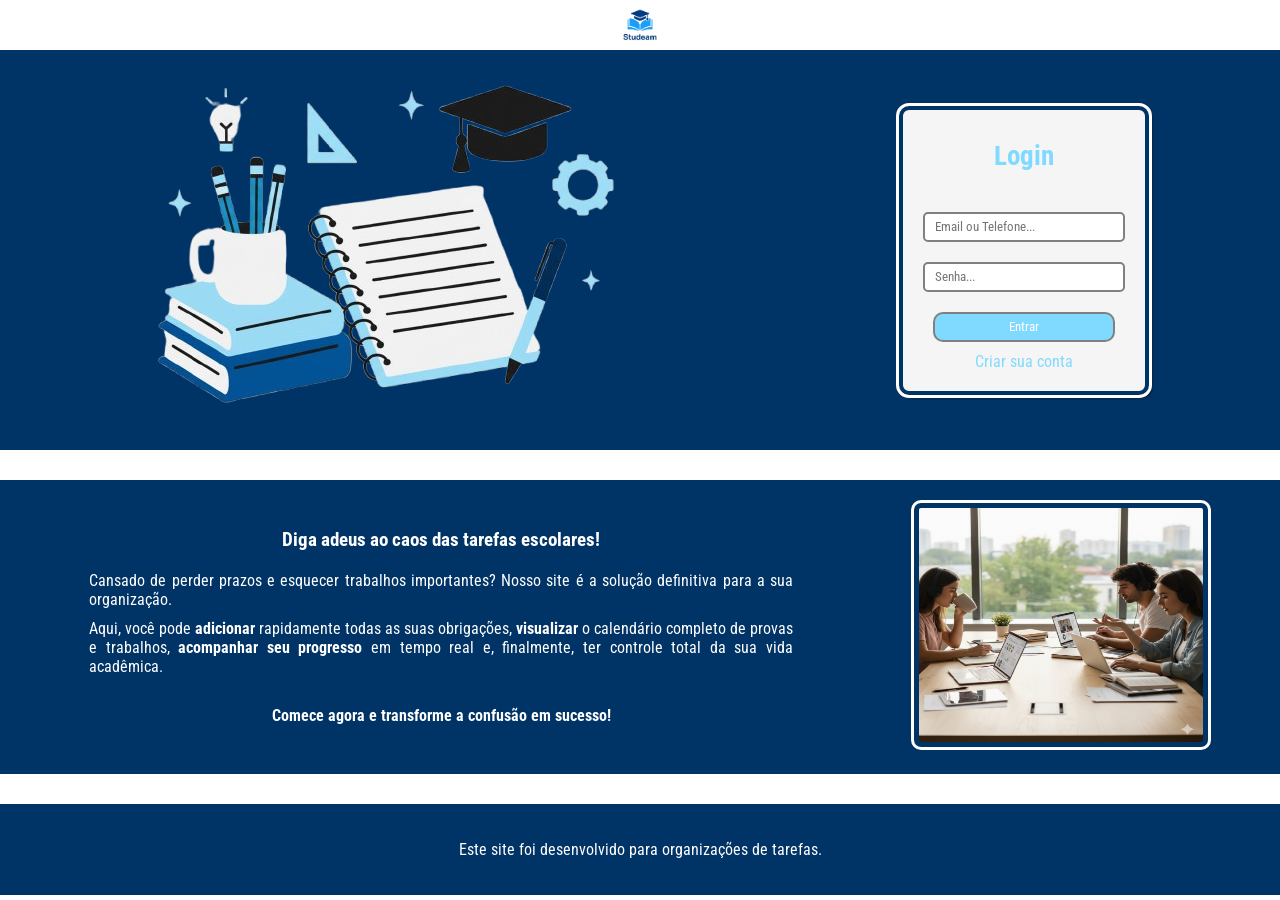
<file: index.html>
<!DOCTYPE html>
<html lang="pt-br">
<head>
    <meta charset="UTF-8">
    <meta http-equiv="X-UA-Compatible" content="IE=edge">
    <meta name="viewport" content="width=device-width, initial-scale=1.0">
    <link rel="stylesheet" href="./estilos/index.css">
    <title>Pagina de Login</title>
</head>
<body>
    <header class="cabecalho">
        <img src="imagens/Logo.png" alt="logo">
    </header>
    <main class="conteudo">
        <section class="espaco-login">
            <div class="img-login">
                <img src="./imagens/Gemini_Generated_Image_z8wyt6z8wyt6z8wy-removebg-preview.png" alt="">
            </div>
            <div class="espaco-box">
                <div class="login-box">
                    <h2>Login</h2>
                    <form action="post">
                        <div class="campo">
                            <input type="email" name="email" id="iemail" autocomplete="email" placeholder="Email ou Telefone...">
                        </div>
                        <div class="campo">
                            <input type="password" name="senha" id="isenha" autocomplete="current-password" placeholder="Senha...">
                        </div>
                        <div class="btn-login">
                            <button><a href="./dashboard.html">Entrar</a></button>
                        </div>
                        <div class="criar-conta">
                            <a href="./cadastro.html">Criar sua conta</a>
                        </div>
                    </form>
                </div>
            </div>
        </section>
        <section class="info-site">
            <div class="info-texto">
                <h3>Diga adeus ao caos das tarefas escolares!</h3>
                <p>Cansado de perder prazos e esquecer trabalhos importantes? Nosso site é a solução definitiva para a sua organização.</p>
                <p>Aqui, você pode <strong>adicionar</strong> rapidamente todas as suas obrigações, <strong>visualizar</strong> o calendário completo de provas e trabalhos, <strong>acompanhar seu progresso</strong> em tempo real e, finalmente, ter controle total da sua vida acadêmica.</p>
                <h4>Comece agora e transforme a confusão em sucesso!</h4>
            </div>
            <div class="info-img">
                <img src="./imagens/Gemini_Generated_Image_w9svi0w9svi0w9sv.png" alt="">
            </div>
        </section>
    </main>
    <footer class="rodape">
        <p>Este site foi desenvolvido para organizações de tarefas.</p>
    </footer>
</body>
</html>
</file>
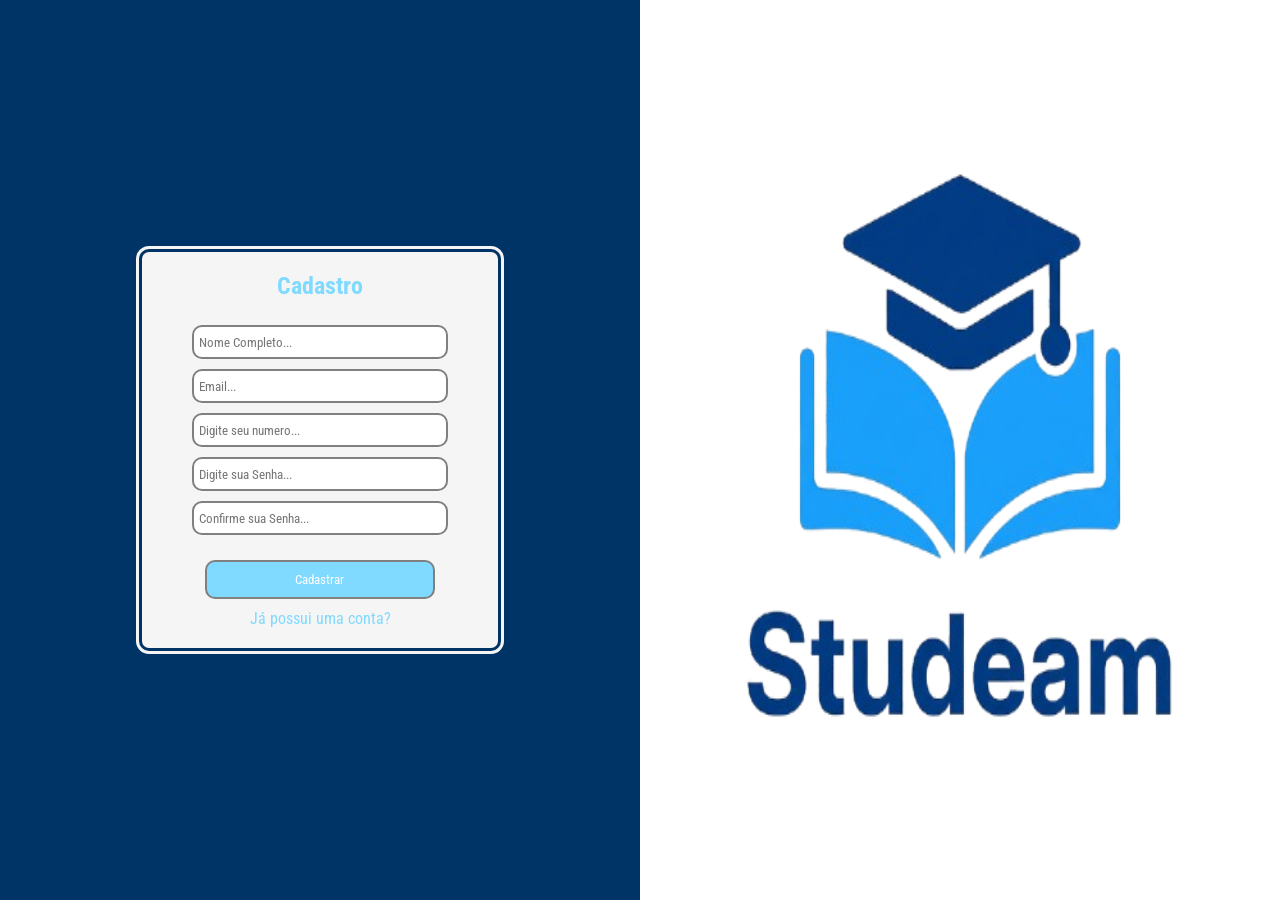
<file: cadastro.html>
<!DOCTYPE html>
<html lang="pt-br">
<head>
  <meta charset="UTF-8">
  <meta http-equiv="X-UA-Compatible" content="IE=edge">
  <meta name="viewport" content="width=device-width, initial-scale=1.0">
  <title>Cadastro</title>
  <link rel="stylesheet" href="./estilos/cadastro.css">
</head>
<body>
  <main>
    <div class="direita">
      <img src="imagens/Logo.png" alt="logo">
    </div>
    <section class="esquerda">
      <div class="cadastro">
        <h1>Cadastro</h1>
        <form action="" method="POST">
          <div class="campo"><input type="text" name="nome" id="inome" placeholder="Nome Completo..." autocomplete="name"></div>
          <div class="campo"><input type="email" name="email" id="iemail" placeholder="Email..."></div>
          <div class="campo"><input type="number" name="telefone" id="itelefone" placeholder="Digite seu numero..."></div>
          <div class="campo"><input type="password" name="senha" id="isenha" placeholder="Digite sua Senha..."></div>
          <div class="campo"><input type="password" name="senha" id="iconfirmesenha" placeholder="Confirme sua Senha..."></div>
          <div class="btn_cadastro"><button>Cadastrar</button></div>
          <div class="possui_conta"><a href="#">Já possui uma conta?</a></div>
        </form>
      </div>
      
    </section>
    <script src="./javascript/cadastro.js"></script>
  </main>
</body>
</html>
</file>
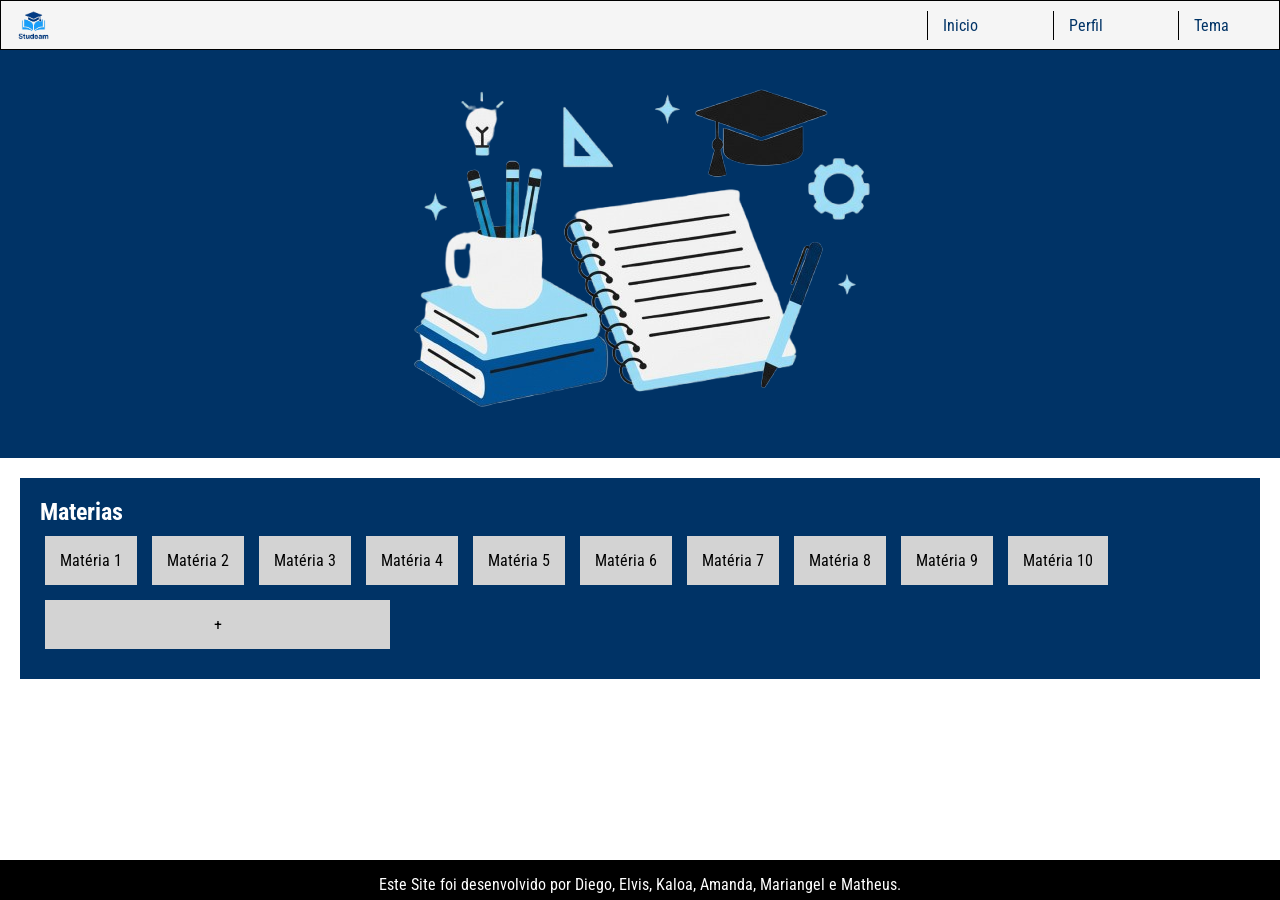
<file: dashboard.html>
<!DOCTYPE html>
<html lang="pt-br">
<head>
    <meta charset="UTF-8">
    <meta http-equiv="X-UA-Compatible" content="IE=edge">
    <meta name="viewport" content="width=device-width, initial-scale=1.0">
    <link rel="stylesheet" href="estilos/dashboard.css">
    <title>Dashboard</title>
</head>
<body>
    <header>
        <div class="logo">
            <img src="imagens/Logo.png" alt="Logo">
        </div>
        <menu>
            <a href="#">Inicio</a>
            <a href="perfil.html">Perfil</a>
            <a href="#">Tema</a>
        </menu>
    </header>
    <main>
        <section class="img-dash">
            <img src="imagens/Gemini_Generated_Image_z8wyt6z8wyt6z8wy-removebg-preview.png" alt="">
        </section>
        <section class="dashboard">
            <div class="tabela">
                <h1>Materias</h1>
                <div class="tabela-itens">
                    <a href="gerenciador.html">Matéria 1</a>
                    <a href="#">Matéria 2</a>
                    <a href="#">Matéria 3</a>
                    <a href="#">Matéria 4</a>
                    <a href="#">Matéria 5</a>
                    <a href="#">Matéria 6</a>
                    <a href="#">Matéria 7</a>
                    <a href="#">Matéria 8</a>
                    <a href="#">Matéria 9</a>
                    <a href="#">Matéria 10</a>
                    <a href="#" class="adicionar-tarefa">+</a>
                </div>
            </div>
        </section>
    </main>
    <footer class="rodape">
        <p>Este Site foi desenvolvido por Diego, Elvis, Kaloa, Amanda, Mariangel e Matheus.
    </footer>
</body>
</html>
</file>
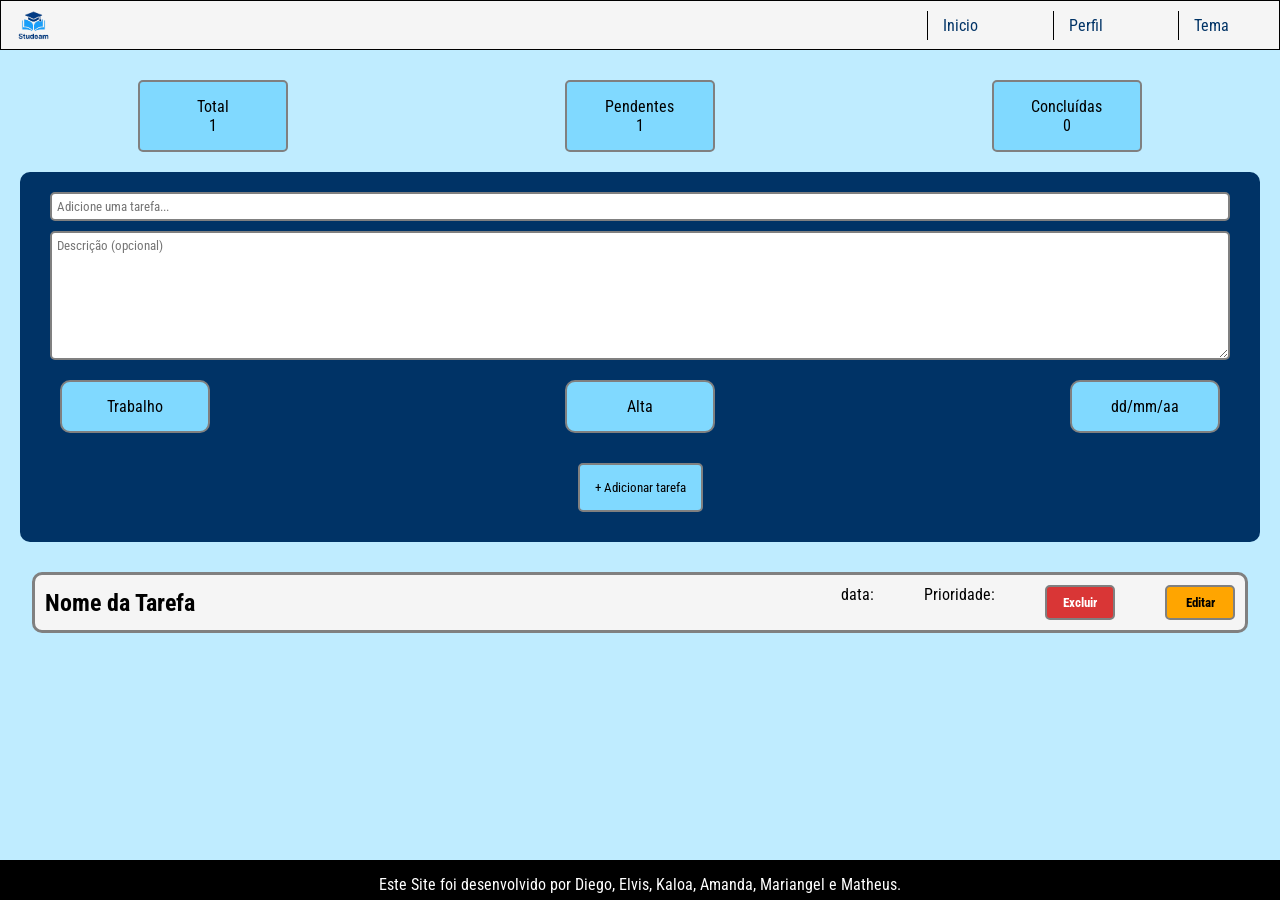
<file: gerenciador.html>
<!DOCTYPE html>
<html lang="pt-br">
<head>
    <meta charset="UTF-8">
    <meta http-equiv="X-UA-Compatible" content="IE=edge">
    <meta name="viewport" content="width=device-width, initial-scale=1.0">
    <link rel="stylesheet" href="estilos/gerenciador.css">
    <title>Gerenciador De Tarefas</title>
</head>
<body>
    <header>
        <div class="logo">
            <img src="imagens/Logo.png" alt="logo">
        </div>
        <menu>
            <a href="perfil.html">Inicio</a>
            <a href="dashboard.html">Perfil</a>
            <a href="#">Tema</a>
        </menu>
    </header>
    <main>
        <section class="pendencias">
            <div class="campo-progresso" id="total-tarefas">
                <p>Total</p>
                <p>1</p>
            </div>
            <div class="campo-progresso" id="pendentes">
                <p>Pendentes</p>
                <p>1</p>
            </div>
            <div class="campo-progresso" id="tarefas-concluidas">
                <p>Concluídas</p>
                <p>0</p>
            </div>
        </section>
        <section class="nova-tarefa">
            <div class="info-tarefa">
                <input type="text" name="titulo-tarefa" id="ititulo-tarefa" placeholder="Adicione uma tarefa...">
                <textarea name="descricao" id="idescricao" cols="30" rows="8" placeholder="Descrição (opcional)"></textarea>
            </div>
            <div class="dados-tarefa">
                <div id="opcao1" class="opcao">
                    Trabalho
                </div>
                <div id="opcao2" class="opcao">
                    Alta
                </div>
                <div id="opcao3" class="opcao">
                    dd/mm/aa
                </div>
            </div>
            <div class="btn-adicionar-tarefa">
                <button>+ Adicionar tarefa</button>
            </div>
        </section>
        <section class="filtro">
            <div class="buttons-filtro"></div>
            <div class="texto-filtro"></div>
        </section>
        <section class="lista-tarefas">
            <div class="item-lista">
                <div class="titulo-tarefa">
                    <h1>Nome da Tarefa</h1>
                </div>
                <div class="info-lista-tarefa">
                    <p>data:</p>
                    <p>Prioridade:</p>
                    <button class="btn-excluir">Excluir</button>
                    <button class="btn-editar">Editar</button>
                </div>
            </div>
        </section>
    </main>
    <footer>
        <p>Este Site foi desenvolvido por Diego, Elvis, Kaloa, Amanda, Mariangel e Matheus.</p>
    </footer>
</body>
</html>
</file>
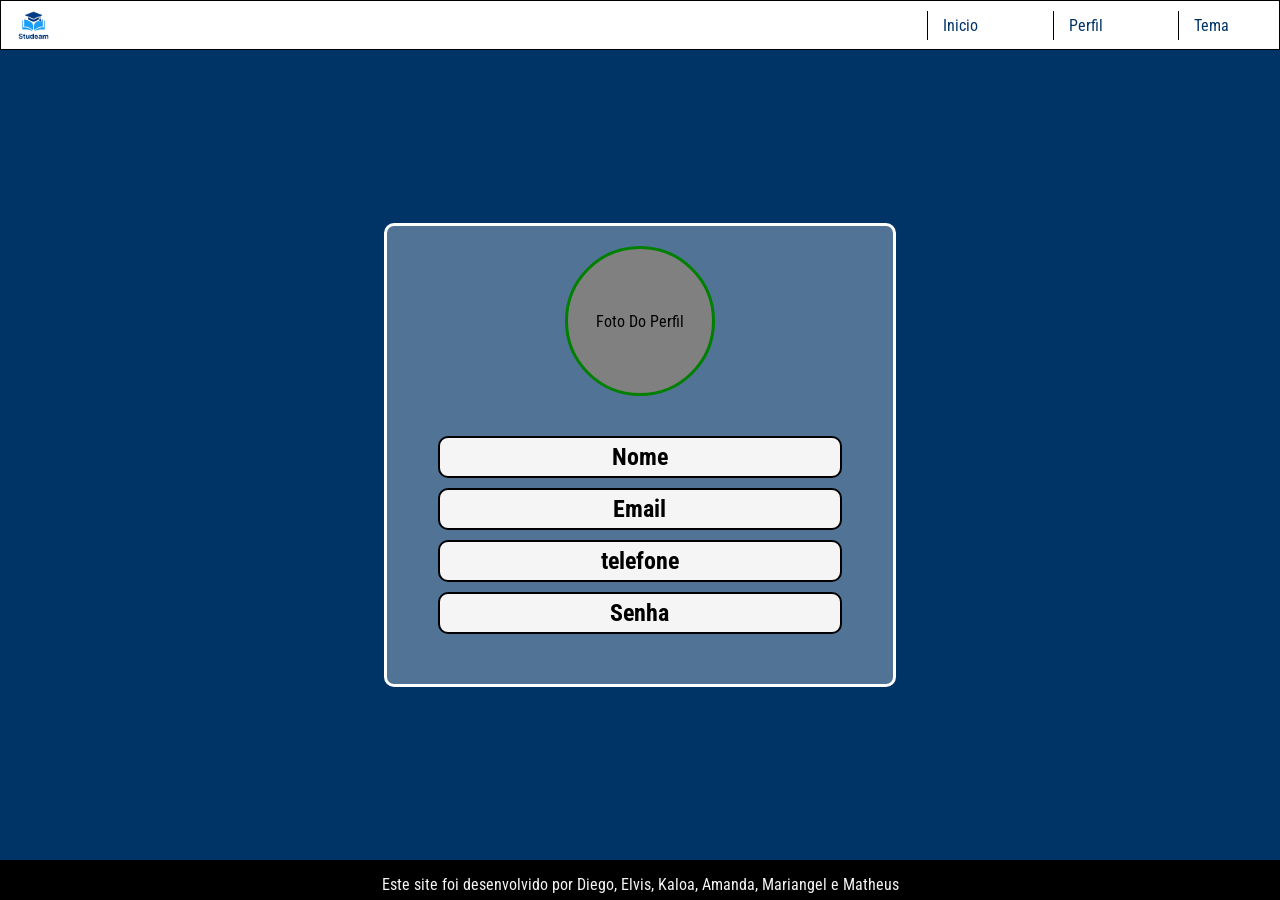
<file: perfil.html>
<!DOCTYPE html>
<html lang="pt-br">
<head>
    <meta charset="UTF-8">
    <meta http-equiv="X-UA-Compatible" content="IE=edge">
    <meta name="viewport" content="width=device-width, initial-scale=1.0">
    <title>Perfil</title>
    <link rel="stylesheet" href="estilos/perfil.css">
</head>
<body>
    <!---TOPO--->
    <header>
            <div class="logo">
                <img src="imagens/Logo.png" alt="logo">
            </div>
            <menu>
                <a href="dashboard.html">Inicio</a>
                <a href="#">Perfil</a>
                <a href="#">Tema</a>
            </menu>
    </header>
    <!---FIM DO TOPO--->
    <!--conteudo-->
    <main>

        <div class="dados">
            <div class="foto-perfil">Foto Do Perfil</div>
            <div class="dados-perfil">
                <div class="dados-nome">
                    <h2>Nome</h2>
                </div>
                <div class="dados-email">
                    <h2>Email</h2>
                </div>
                <div class="dados-telefone">
                    <h2>telefone</h2>
                </div>
                <div class="dados-senha">
                    <h2>Senha</h2>
                </div>
            </div>
    </div>
    </main>

    <footer>Este site foi desenvolvido por Diego, Elvis, Kaloa, Amanda, Mariangel e Matheus </footer>
</body>
</html>
</file>
<file: estilos/index.css>
@charset "UTF-8";
@import url('https://fonts.googleapis.com/css2?family=Roboto+Condensed:ital,wght@0,100..900;1,100..900&display=swap');

:root{
    --cor01: #ffffff;
    --cor02: #000000;
    --cor03: #003366;
    --cor04: #80d9ff;
    --cor05: #bfecff;
}

*{
    padding: 0%;
    margin: 0%;
    box-sizing: border-box;
    font-family: "Roboto Condensed",sans-serif;
}

.cabecalho{
    height: 50px;
    display: flex;
    justify-content: center;
    align-items: center;
}

.cabecalho img{
    height: 100%;
    border-radius: 50%;
}

main{
    display: flex;
    flex-direction: column;
    margin: auto;
}

.espaco-login{
    background-color: var(--cor03);
    display: flex;
    justify-content: space-between;
    height: 400px;
}

.img-login{
    width: 60%;
    display: flex;
    justify-content: center;
    align-items: center;
}

.espaco-box{
    width: 40%;
    display: flex;
    justify-content: center;
    align-items: center;
}

.login-box{
    background-color: whitesmoke;
    outline: 3px solid white;
    border: 4px solid var(--cor03);
    border-radius: 10px;
    box-shadow: 3px 3px 3px rgba(0, 0, 0, 0.521);
    width: 250px;
    padding: 20px;
}

.login-box h2{
    color: var(--cor04);
    text-align: center;
    margin: 10px 0px 30px 0px;
    font-size: 1.7em;
}

.login-box form{
    display: flex;
    flex-direction: column;
}

.login-box .campo input{
    width: 100%;
    height: 30px;
    padding: 10px;
    margin: 10px 0px;
    border-radius: 05px;
    border: 2px solid gray;
}

.login-box .btn-login{
    display: flex;
    justify-content: center;
    align-items: center;
}

.login-box .btn-login button{
    background-color: var(--cor04);
    border: 2px solid gray;
    color: white;
    width: 90%;
    height: 30px;
    border-radius: 10px;
    margin: 10px 0px;
}

.login-box .btn-login button a{
    color: white;
    text-decoration: none;
}

.login-box .btn-login button:hover{
    background-color: #0167cd;
    cursor: pointer;
}

.login-box .criar-conta{
    text-align: center;
    width: 100%;
}

.login-box .criar-conta a{
    text-decoration: none;
    color: var(--cor04);
    margin: 5px 0px 10px 0px;
}

.login-box .criar-conta a:hover{
    text-decoration: underline;
    color: #0175e8;

}

.info-site{
    background-color: var(--cor03);
    color: var(--cor01);
    display: flex;
    justify-content: space-around;
    align-items: center;
    margin: 30px 0px 30px 0px;
    padding: 20px;
}

.info-site .info-img{
    height: 100%;
}

.info-site .info-img img{
    width: 300px;
    height: 250px;
    border-radius: 10px;
    border: 3px solid white;
    padding: 05px;
}

.info-site .info-texto{
    padding: 20px;
    width: 60%;
}

.info-texto h3{
    margin-bottom: 20px;
    text-align: center;
}

.info-texto p{
    margin: 10px 0px;
    text-align: justify;
}

.info-texto h4{
    margin-top: 30px;
    text-align: center;
}

footer{
    background-color: var(--cor03);
    color: var(--cor01);
    text-align: center;
    padding: 36px;
}
</file>
<file: estilos/cadastro.css>
@import url('https://fonts.googleapis.com/css2?family=Roboto+Condensed:ital,wght@0,100..900;1,100..900&display=swap');

:root{
    --cor01: #ffffff;
    --cor02: #000000;
    --cor03: #003366;
    --cor04: #80d9ff;
    --cor05: #bfecff;
}


*{
    padding: 0px;
    margin: 0px;
    font-family: "Roboto Condensed",sans-serif;
}

main{
    display: flex;
    flex-direction: row-reverse;
}

.direita{
    display: flex;
    width: 50%;
    height: 100vh;
    background-color: var(--cor01);
}
.direita img{
    width: 100%;
    height: 100%;
}
.esquerda{
    background-color: var(--cor03);
    display: flex;
    justify-content: center;
    align-items: center;
    width: 50%;
    height: 100vh;
    
}
.cadastro{
    width: 40%;
    padding: 0px 50px ;
    flex-direction: column;
    background-color: whitesmoke;
    border-radius: 10px;
    border: 3px solid var(--cor03);
    outline: 3px solid whitesmoke ;
}

.cadastro form{
    display: flex;
    flex-direction: column;

}

.campo{
    display: flex;
    justify-content: center;
    align-items: center;
}

.campo input{
    width: 100%;
    margin: 5px 0px;
    padding: 5px;
    height: 20px;
    border-radius: 10px ;
    border: 2px solid gray
}
.cadastro h1{
    display: flex;
    justify-content: center;
    align-items: center;
    color: var(--cor04);
    margin: 20px 0px;
}
.btn_cadastro{
    margin: 20px 0px 10px 0px;
    display: flex;
    justify-content: center;
    align-items: center;
}
.btn_cadastro button{
    width: 90%;
    padding: 10px;
    background-color: var(--cor04);
    color: white;
    border-radius: 10px;
    border: 2px solid gray;
}
.btn_cadastro button:hover{
    cursor: pointer;
}
.possui_conta{
    text-align: center;
    margin: 0px 0px 20px 0px;

}
.possui_conta a{
    text-decoration: none;
    color: var(--cor04);
}



/****** CRUD *******/


.usuario_exibicao {
    display: inline-block;
    background-color: #f0f0f0;
    border: 2px solid #003366;
    border-radius: 10px;
    padding: 15px;
    margin: auto;
}

.usuario_exibicao h3 {
    margin-bottom: 5px;
    color: #003366;
}

.usuario_exibicao p {
    margin: 3px 0;
}

.botoes_usuario {
    display: flex;
    gap: 10px;
    margin-top: 10px;
}

.botoes_usuario button {
    padding: 5px 10px;
    border-radius: 5px;
    border: 2px solid #003366;
    background-color: #80d9ff;
    color: #003366;
    cursor: pointer;
    transition: all 0.2s;
}

.botoes_usuario button:hover {
    background-color: #003366;
    color: #ffffff;
}

.mensagem_login {
    margin-top: 8px;
    font-weight: bold;
}
</file>
<file: estilos/dashboard.css>
@charset "UTF-8";
@import url('https://fonts.googleapis.com/css2?family=Roboto+Condensed:ital,wght@0,100..900;1,100..900&display=swap');

:root{
    --cor01: #ffffff;
    --cor02: #000000;
    --cor03: #003366;
    --cor04: #80d9ff;
    --cor05: #bfecff;
}

*{
    padding: 0%;
    margin: 0%;
    box-sizing: border-box;
    font-family: "Roboto Condensed",sans-serif;
}

header{
    background-color: whitesmoke;
    display: flex;
    justify-content: space-between;
    align-items: center;
    height: 50px;
    padding: 10px;
    border: 1px solid black;
}

header .logo{
    height: 45px;
}

header .logo img{
    width: 100%;
    height: 100%;
}

header menu{
    display: flex;
    justify-content: space-around;
    width: 30%;
}

header menu a{
    text-decoration: none;
    color: var(--cor03);
    border-left: 1px solid black;
    padding: 5px;
    padding-left: 15px;
}

main{
    height: calc(100vh - 90px);
}

section.img-dash{
    background-color: #003366;
    display: flex;
    justify-content: center;
    align-items: center;
}

section.dashboard{
    padding: 20px;
}

div.tabela{
    background-color: var(--cor03);
    color: white;
    padding: 20px;
}

div.tabela-itens{
    display: flex;
    justify-content: left;
    align-items: center;
    flex-wrap: wrap;
    gap: 15px;
    margin: 10px 5px;
}

.tabela-itens a{
    background-color: lightgray;
    color: black;
    padding: 15px;
    text-decoration: none;
    text-align: center;
}

.adicionar-tarefa{
    width: 29%;
}
footer{
    height: 40px;
    padding: 15px;
    color: white;
    background-color: black;
    text-align: center;
}
</file>
<file: estilos/gerenciador.css>
@charset "UTF-8";
@import url('https://fonts.googleapis.com/css2?family=Roboto+Condensed:ital,wght@0,100..900;1,100..900&display=swap');

:root{
    --cor01: #ffffff;
    --cor02: #000000;
    --cor03: #003366;
    --cor04: #80d9ff;
    --cor05: #bfecff;
}

*{
    padding: 0%;
    margin: 0%;
    box-sizing: border-box;
    font-family: "Roboto Condensed",sans-serif;
}

body{
    background-color: var(--cor05);
}

header{
    background-color: whitesmoke;
    display: flex;
    justify-content: space-between;
    align-items: center;
    height: 50px;
    padding: 10px;
    border: 1px solid black;
}

header .logo{
    height: 45px;
}

header .logo img{
    width: 100%;
    height: 100%;
}

header menu{
    display: flex;
    justify-content: space-around;
    width: 30%;
}

header menu a{
    text-decoration: none;
    color: var(--cor03);
    border-left: 1px solid black;
    padding: 5px;
    padding-left: 15px;
}

main{
    height: calc(100vh - 100px);
    background-color: ;
    margin-top: 10px;
}

.pendencias{
    display: flex;
    justify-content: space-around;
}

.campo-progresso{
    border: 2px solid gray;
    border-radius: 5px;
    background-color: var(--cor04);
    display: flex;
    flex-direction: column;
    justify-content: center;
    align-items: center;
    width: 150px;
    padding: 15px;
    margin: 20px 0px;
}

.nova-tarefa{
    background-color: var(--cor03);
    margin: 0px 20px;
    border-radius: 10px;
    color: white;
    padding: 20px 30px;
}

.info-tarefa{
    display: flex;
    flex-direction: column;
    gap: 10px;
}

.info-tarefa input{
    border: 2px solid gray;
    border-radius: 5px;
    padding: 5px 5px;
}

.info-tarefa textarea{
    border: 2px solid gray;
    border-radius: 5px;
    padding-top: 5px;
    padding-left: 5px;
}

.dados-tarefa{
    display: flex;
    justify-content: space-between;
    align-items: center;
}

.opcao{
    background-color: var(--cor04);
    color: black;
    border: 2px solid gray;
    border-radius: 10px;
    width: 150px;
    text-align: center;
    padding: 15px 0px;
    margin: 20px 10px;
}

.btn-adicionar-tarefa{
    display: flex;
    justify-content: center;
    align-items: center;
    margin: 10px 0px;
}

.btn-adicionar-tarefa button{
    background-color: var(--cor04);
    padding: 15px;
    border: 2px solid gray;
    border-radius: 5px;

}

.item-lista{
    background-color: whitesmoke;
    border: 3px solid gray;
    border-radius: 10px;
    width: 95%;
    padding: 10px;
    margin: auto;
    margin-top: 30px;

    display: flex;
    justify-content: space-between;
    align-items: center;
}

.info-lista-tarefa{
    display: flex;
    gap: 50px;
}

.info-lista-tarefa button{
    width: 70px;px;
    padding: 8px;
    border: 2px solid gray;
    border-radius: 5px;
}

.btn-excluir{
    background-color: rgb(217, 54, 54);
    color: white;
    font-weight: 700;
    cursor: pointer;
}

.btn-editar{
    background-color: orange;
    font-weight: 700;
    cursor: pointer;
}

footer{
    background-color: black;
    color: white;
    padding: 15px;
    text-align: center;
    height: 40px;
}
</file>
<file: estilos/perfil.css>
@import url('https://fonts.googleapis.com/css2?family=Roboto+Condensed:ital,wght@0,100..900;1,100..900&display=swap');

:root{
    --cor01: #ffffff;
    --cor02: #000000;
    --cor03: #003366;
    --cor04: #80d9ff;
    --cor05: #bfecff;
}

*{
    margin: 0px;
    padding: 0px;
    box-sizing: border-box;
    font-family: "Roboto Condensed",sans-serif;
}

/************topo***************/
header{
    display: flex;
    justify-content: space-between;
    align-items: center;
    height: 50px;
    padding: 10px;
    border: 1px solid black;
    background-color: var(--cor01);
}
header .logo{
    height: 45px;
}
header .logo img{
    width: 100%;
    height: 100%;
}
header menu{
    display: flex;
    justify-content: space-around;
    width: 30%;
}
header menu a{
    text-decoration: none;
    color: var(--cor03);
    border-left:  1px solid black;
    padding: 5px;
    padding-left:  15px;
}

/**************conteudo***********/
main{
    background-color: var(--cor03);
    height: calc(100vh - 90px);
    display: flex;
    justify-content: center;
    align-items: center;
}
.foto-perfil{
    border: 3px solid green;
    width: 150px;
    height: 150px;
    border-radius: 50%;
    background-color: gray;
    margin: auto;
    margin-top: 20px;
    margin-bottom: 20px;
    display: flex;
    justify-content: center;
    align-items: center;
}

.dados{
    background-color: rgba(245, 245, 245, 0.329);
    border: 3px solid white;
    border-radius: 10px;
    display: flex;
    flex-direction: column;
    justify-content: center;
    align-items: center ;
    width: 40%;
}
.dados h2{
    background-color: whitesmoke;
    border-radius: 10px;
    border: 2px solid black;
    width: 100%;
    padding: 5px;
}
.dados-perfil{
    margin: 20px 0px 50px 0px;
    width: 80%;
    text-align: center;
    display: flex;
    flex-direction: column;
    gap: 10px;
}

footer{
    height: 40px;
    padding: 15px;
    text-align: center;
    color: whitesmoke;
    background-color: var(--cor02);
}
</file>
